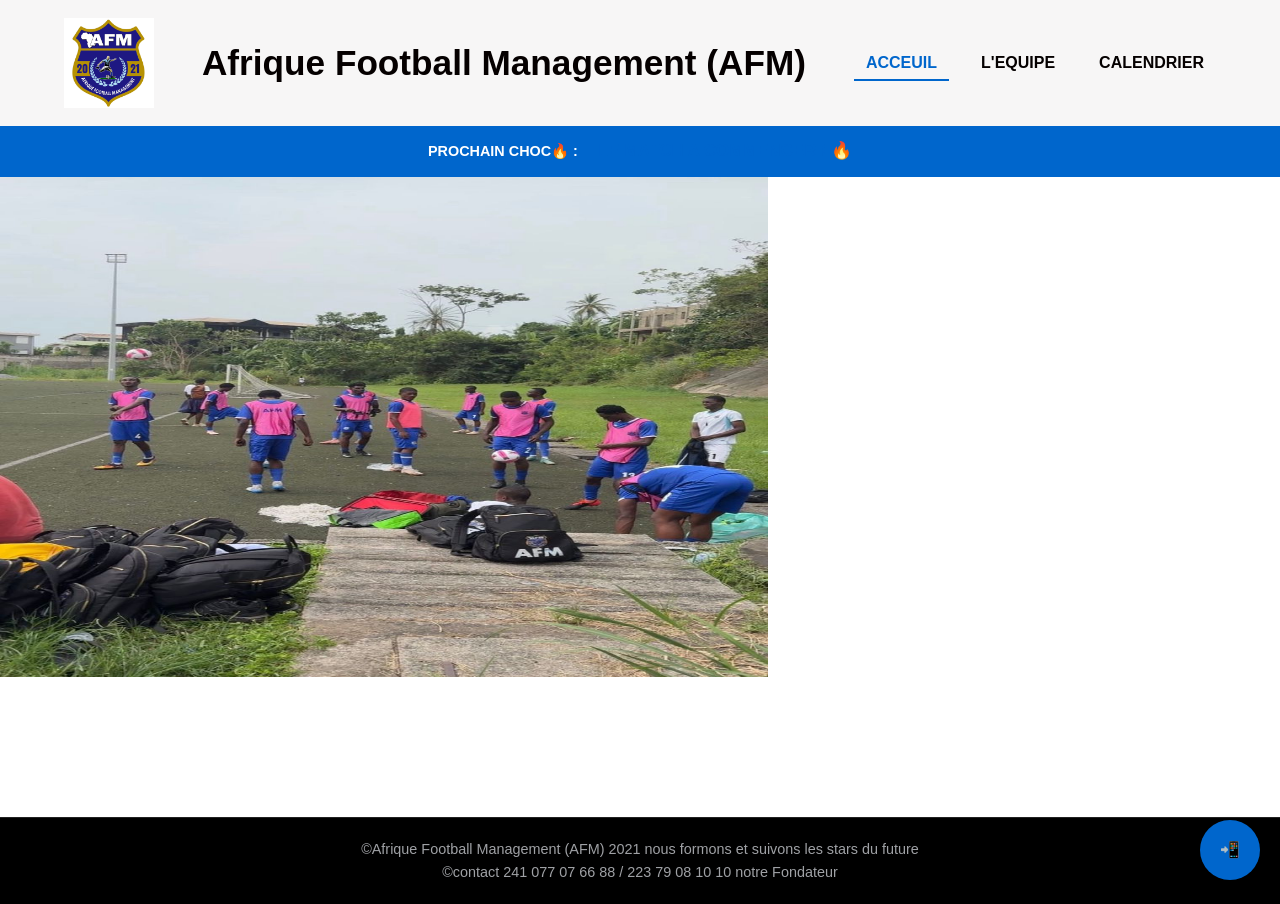
<file: index.html>
<!DOCTYPE html>
<html lang="fr">
<head>
    <meta charset="UTF-8">
    <meta name="viewport" content="width=device-width, initial-scale=1.0">
    <title>AFM - Acceuil</title>
    <link rel="stylesheet" href="style.css">
</head>    
<body>

    <header>
        <div class="logo">
            <a href="index.html">
                <img src="image/logo.jpg" alt="logo de l'euipe">
            </a>
        </div>
        <h1 class="nom-equipe">Afrique Football Management (AFM)</h1>
        <nav>
            <ul>
                <li><a href="index.html" class="active">Acceuil</a></li>
                <li><a href="equipe.html">L'Equipe</a></li>
                <li><a href="calendrier.html">calendrier</a></li>
            </ul>
        </nav>
    </header>

    <div class="global-countdown">
        <div class="countdown-text">Prochain Choc🔥 :</div>
        <div id="countdown" class="compact">
            <span id="days">00</span>j
            <span id="hours">00</span>h
            <span id="minutes">00</span>m
            <span id="seconds">00</span>s
        </div>
    </div>

    <section class="hero-carousel" id="carousel-container">
        <!-- JS va injecter les images ici -->
    </section>
    <section class="next-match-section">
        <div class="countdown-container">
        </div>
    </section>
    <footer>
        <p>&copy;Afrique Football Management (AFM) 2021 nous formons et suivons les stars du future </p>
        <p>&copy;contact 241 077 07 66 88 / 223 79 08 10 10 notre Fondateur</p>
    </footer>

    <script src="script.js"></script>

    <a href="contact.html" class="floating-contact-btn" title="Suivez-nous / Contact">
        <span class="phone-icon">📲</span> 
    </a>

</body>
</html>
</file>
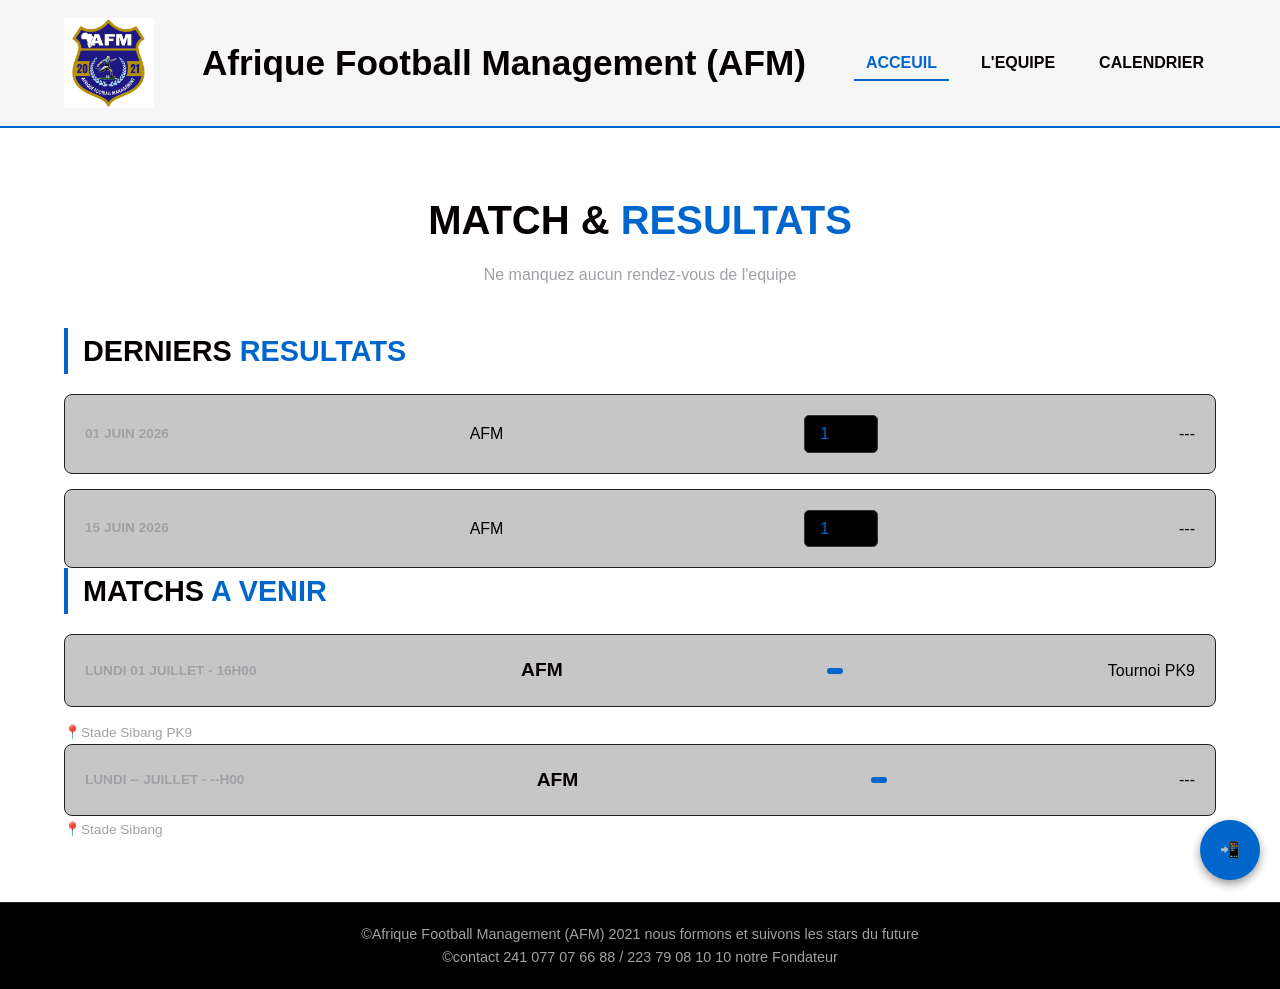
<file: calendrier.html>
<!DOCTYPE html>
<html lang="fr">
<head>
    <meta charset="UTF-8">
    <meta name="viewport" content="width=device-width, initial-scale=1.0">
    <title>AFM - Acceuil</title>
    <link rel="stylesheet" href="style.css">
</head>    
<body>

    <header>
        <div class="logo">
            <a href="index.html">
                <img src="image/logo.jpg" alt="logo de l'euipe">
            </a>
        </div>
        <h1 class="nom-equipe">Afrique Football Management (AFM)</h1>
        <nav>
            <ul>
                <li><a href="index.html" class="active">Acceuil</a></li>
                <li><a href="equipe.html">L'Equipe</a></li>
                <li><a href="calendrier.html">calendrier</a></li>
            </ul>
        </nav>
    </header>

    <!-- Titre de la page -->
    <section class="page-title">
        <h1>Match & <span> Resultats</span></h1>
        <p>Ne manquez aucun rendez-vous de l'equipe</p>
    </section>

    <!-- Section des Matchs -->
    <section class="schedule-section">

        <!-- Bloc 1 : DERNIERS RESULTATS -->
         <div class="match-block">
            <h2>Derniers <span>Resultats</span></h2>

            <div class="match-list">
                <!-- Matc 1 -->
 
                <div class="match-card finished">
                    <span class="match-date">01 Juin 2026</span>
                    <div class="team">
                        <span>AFM</span>
                    </div>
                    <div class="score">
                        <span class="win">1</span> - <span>0</span>
                    </div>
                    <div class="team adversary">
                        <span>---</span>
                    </div>
                </div> 

                <div class="match-card finished">
                    <span class="match-date">15 Juin 2026</span>
                    <div class="team">
                        <span>AFM</span>
                    </div>
                    <div class="score">
                        <span class="win">1</span> - <span>0</span>
                    </div>
                    <div class="team adversary">
                        <span>---</span>
                </div>


            </div>
         </div>

        <!-- Bloc 2 : PROCHAINS MATCHS-->
        <div class="match-block">
            <h2>Matchs <span>A Venir</span></h2>

            <div class="match-list">
                <!-- Prochain Match -->
                <div class="match-card upcoming">
                    <span class="match-date">Lundi 01 Juillet - 16h00</span>
                    <div class="match-teams">
                        <span>AFM</span>
                    </div>
                    <div class="vs"></div>
                    <div class="team adversary">
                        <span>Tournoi PK9</span>
                    </div>
                </div> 
                <span class="match-location">📍Stade Sibang PK9</span>
            </div>

            <!-- Match Suivant -->
              <div class="match-card upcoming">
                    <span class="match-date">Lundi -- Juillet - --h00</span>
                    <div class="match-teams">
                        <span>AFM</span>
                    </div> 
                     <div class="vs"></div>
                    <div class="team adversary">
                        <span>---</span>
                    </div>
                </div> 
                <span class="match-location">📍Stade Sibang</span>
            </div>

        </div>  
    </section>
    <section class="next-match-section">
        <div class="countdown-container">
        </div>
    </section> 

        <footer>
        <p>&copy;Afrique Football Management (AFM) 2021 nous formons et suivons les stars du future </p>
        <p>&copy;contact 241 077 07 66 88 / 223 79 08 10 10 notre Fondateur</p>
    </footer>

    <a href="contact.html" class="floating-contact-btn" title="Suivez-nous / Contact">
        <span class="phone-icon">📲</span> 
    </a>


</body>
</html>
</file>
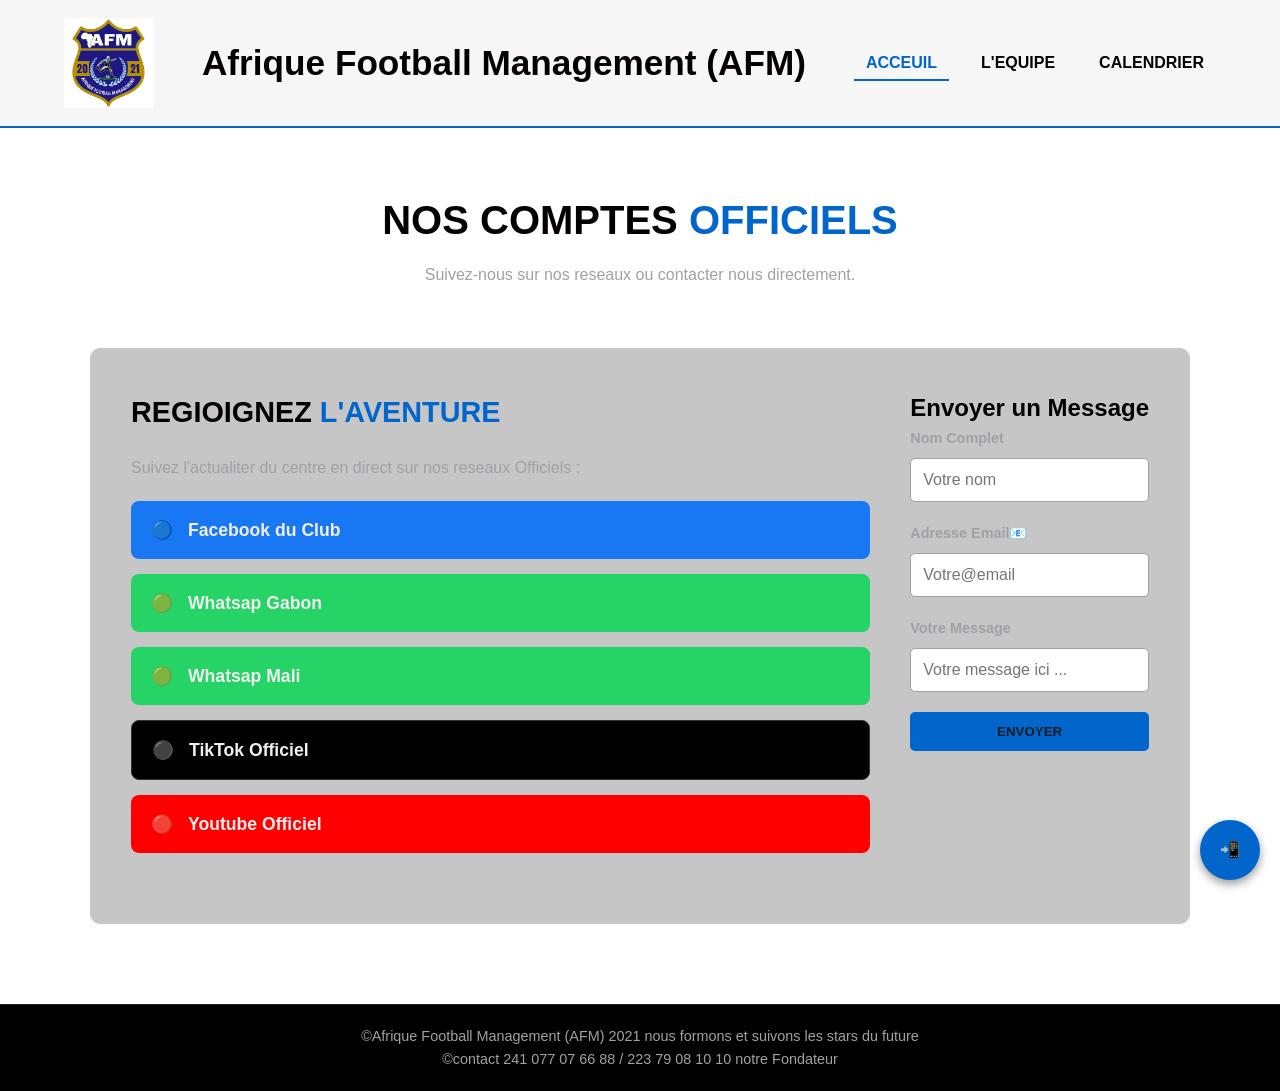
<file: contact.html>
<!DOCTYPE html>
<html lang="fr">
<head>
    <meta charset="UTF-8">
    <meta name="viewport" content="width=device-width, initial-scale=1.0">
    <title>AFM - Acceuil</title>
    <link rel="stylesheet" href="style.css">
</head>    
<body>

    <header>
        <div class="logo">
            <a href="index.html">
                <img src="image/logo.jpg" alt="logo de l'euipe">
            </a>
        </div>
        <h1 class="nom-equipe">Afrique Football Management (AFM)</h1>
        <nav>
            <ul>
                <li><a href="index.html" class="active">Acceuil</a></li>
                <li><a href="equipe.html">L'Equipe</a></li>
                <li><a href="calendrier.html">calendrier</a></li>
            </ul>
        </nav>
    </header>

    <section class="page-title">
        <h1>Nos Comptes <span>Officiels</span></h1>
        <p>Suivez-nous sur nos reseaux ou contacter nous directement.</p>
    </section>

    <section class="contact-section">
        <div class="contact-container">

            <div class="contact-info">
                <div class="social-hub">
                    <h2>Regioignez <span>L'Aventure</span></h2>
                    <p>Suivez l'actualiter du centre en direct sur nos reseaux Officiels :</p>

                    <div class="hub-links">
                        <a href="https://facebook.com/" target="_blank" class="hub-btn fb">
                            <span>🔵</span> Facebook du Club
                        </a>
                        <a href="https://wa.me/24177076688" target="_blank" class="hub-btn wa">
                            <span>🟢</span>  Whatsap Gabon
                        </a>
                         <a href="https://wa.me/22379081010" target="_blank" class="hub-btn wa">
                            <span>🟢</span> Whatsap Mali
                        <a href="https://tiktok.com/" target="_blank" class="hub-btn tt">
                            <span>⚫</span> TikTok Officiel
                        </a>
                        <a href="https://youtube.com/" target="_blank" class="hub-btn yt">
                            <span>🔴</span>Youtube Officiel
                        </a>
                    </div>
                </div>
            </div>

            <div class="contact-from-block">
                <h2>Envoyer un <span>Message</span></h2>
                <form action="#" method="POST" class="contact-form">
                    <div class="form-group">
                        <label for="name">Nom Complet</label>
                        <input type="text" id="name" name="name" placeholder="Votre nom" required>
                    </div>

                    <div class="form-group">
                        <label for="email">Adresse Email📧</label>
                        <input type="email" id="email" name="email" placeholder="Votre@email" required>
                    </div>

                    <div class="form-group">
                        <label for="message">Votre Message</label>
                        <input type="message" id="message" rows="5" placeholder="Votre message ici ..." required>
                    </div>

                    <button types="submit" class="btn send-btn">Envoyer</button>
                </form>
            </div>
        </div>
    </section>

    <footer>
        <p>&copy;Afrique Football Management (AFM) 2021 nous formons et suivons les stars du future </p>
        <p>&copy;contact 241 077 07 66 88 / 223 79 08 10 10 notre Fondateur</p>
    </footer>

    <script src="script.js"></script>

    <a href="contact.html" class="floating-contact-btn" title="Suivez-nous / Contact">
        <span class="phone-icon">📲</span> 
    </a>


</body>
</html>
</file>
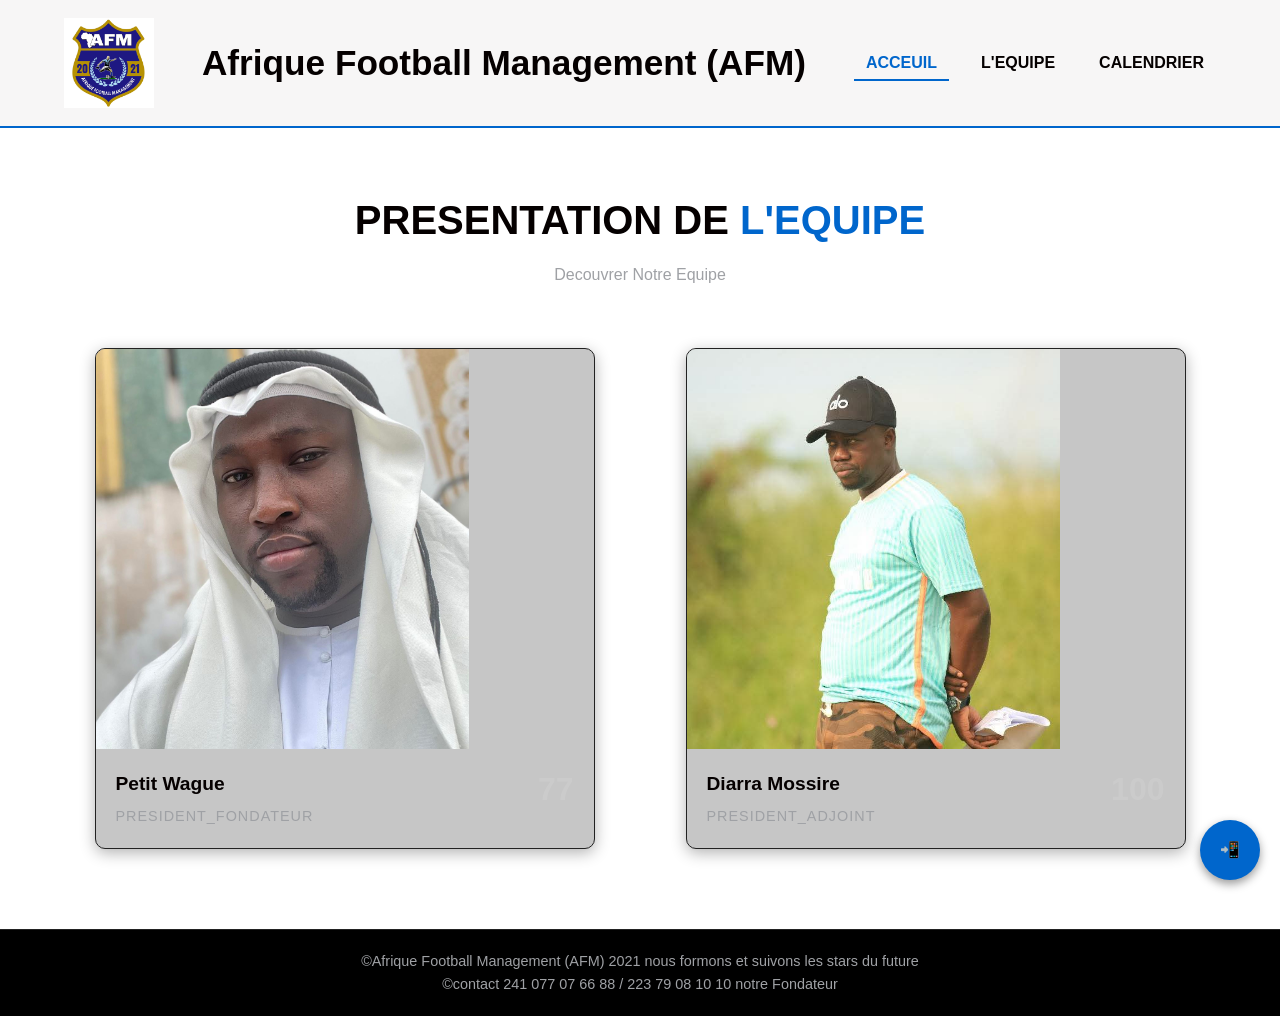
<file: equipe.html>
<!DOCTYPE html>
<html lang="fr">
<head>
    <meta charset="UTF-8">
    <meta name="viewport" content="width=device-width, initial-scale=1.0">
    <title>AFM - Acceuil</title>
    <link rel="stylesheet" href="style.css">
</head>    
<body>

    <header>
        <div class="logo">
            <a href="index.html">
                <img src="image/logo.jpg" alt="logo de l'euipe">
            </a>
        </div>
        <h1 class="nom-equipe">Afrique Football Management (AFM)</h1>
        <nav>
            <ul>
                <li><a href="index.html" class="active">Acceuil</a></li>
                <li><a href="equipe.html">L'Equipe</a></li>
                <li><a href="calendrier.html">calendrier</a></li>
            </ul>
        </nav>
    </header>

    <section class="page-title">
        <h1>Presentation de <span>L'Equipe</span></h1>
        <p>Decouvrer Notre Equipe</p>
    </section>
    <section class="players-section">
        <div class="players-grid">

            <div class="players-card">
                <div class="players-img">
                    <img src="image/wague.jpg" alt="Photo Team">
                </div>
                <div class="player-info">
                    <span class="player-number">77</span>
                    <h3>Petit Wague</h3>
                    <p class="player-position">President_Fondateur</p>
                </div>
            </div>

            <div class="players-card">
                <div class="players-img">
                    <img src="image/diarra.jpg" alt="Photo Team">
                </div>
                <div class="player-info">
                    <span class="player-number">100</span>
                    <h3>Diarra Mossire</h3>
                    <p class="player-position">President_Adjoint</p>
                </div>
            </div>


        </div>
    </section> 

    <section class="next-match-section">
        <div class="countdown-container">
        </div>
    </section>
    
    <footer>
         <p>&copy;Afrique Football Management (AFM) 2021 nous formons et suivons les stars du future </p>
        <p>&copy;contact 241 077 07 66 88 / 223 79 08 10 10 notre Fondateur</p>
    </footer>
    
    <a href="contact.html" class="floating-contact-btn" title="Suivez-nous / Contact">
        <span class="phone-icon">📲</span> 
    </a>


</body>
</html>
</file>
<file: style.css>
:root {
    --couleur-principale: #0066cc;
    --couleur-secondaire: #161b22;
    --fond-sombre: #ffffff;
    --fond-card: #c6c6c6;
    --texte-clair: #050000;
    --texte-gris: #9fa1a5;
}
* {
    margin: 0;
    padding: 0;
    box-sizing: border-box;
    font-family: 'Segoe UI', Tahoma, Geneva, Verdana, sans-serif;
}
html, body {
    max-width: 100%;
    overflow-x: hidden;
}

body {
    background-color: var(--fond-sombre);
    color: var(--texte-clair);
    line-height: 1.6;
}
a {
    text-decoration: none;
    color: inherit;
}
ul {
    list-style: none;
}

.logo img {
    height: 90px; 
    width: auto;
    display: block;
}
header {
    display: flex;
    justify-content: space-between;
    align-items: center;
    padding: 15px 5%;
    background-color: #f7f6f6;
    position: sticky;
    top: 0;
    z-index: 1000;
    border-bottom: 2px solid var(--couleur-principale);
    position: relative;
}
.nom-equipe {
    font-size: 2.2rem;
    font-weight: bold;
    text-align: center;
    margin-top: 20px;
    margin-bottom: 20px;
    margin-left: auto;
    margin-right: auto;
}
nav ul {
    display: flex;
    gap: 20px;
}
nav ul li a {
    font-weight: 600;
    text-transform: uppercase;
    font-size: 0,9rem;
    padding: 8px 12px;
    transition: all 0.3s ease;
    border-bottom: 2px solid transparent;
}
nav ul li a:hover,
nav ul li a.active {
    color: var(--couleur-principale);
    border-bottom: 2px solid var(--couleur-principale);
}


.hero {
    height: 80vh;
    display: flex;
    justify-content: center;
    align-items: center;
    text-align: center;
    padding: 0 20px;
}

.hero-content h1 {
    font-size: 3rem;
    text-transform: uppercase;
    margin-bottom: 15px;
    letter-spacing: 2px;
}

.hero-content h1 span {
    color: var(--couleur-principale);
}

.hero-content p {
    font-size: 1.2rem;
    color: var(--texte-gris);
    margin-bottom: 30px;
    max-width: 600px;
    margin-left: auto;
    margin-right: auto;
}

.btn {
    display: inline-block;
    background-color: var(--couleur-principale);
    color: var(--couleur-secondaire);
    padding: 12px 30px;
    font-weight: bold;
    text-transform: uppercase;
    border-radius: 5px;
    transition: background 0.3s ease, transform 0.2s ease;
}

.btn:hover {
    background-color: #004085;
    transform: translate(-3px);
}

footer {
    background-color: #000000;
    text-align: center;
    padding: 20px;
    margin-top: 40px;
    border-top: 1px solid #222;
    font-size: 0.9rem;
    color: var(--texte-gris);
}

.page-title {
    text-align: center;
    padding: 60px 20px 20px 20px;
}

.page-title h1 {
    font-size: 2.5rem;
    text-transform: uppercase;
    margin-bottom: 10px;
}

.page-title h1 span {
    color: var(--couleur-principale);
}

.page-title p {
    color: var(--texte-gris);
    max-width: 600px;
    margin: 0 auto;
}

.players-section {
    padding: 40px 5%;
}

.players-grid {
    display: grid;
    grid-template-columns: repeat(2, 1fr);
    gap: 30px;
    width: 100%;
}

.players-card {
    background-color: var(--fond-card);
    border-radius: 10px;
    overflow: hidden;
    box-shadow: 0 4px 15px rgba(0, 0, 0, 0.3);
    transition: transform 0.3 ease, box-shadow 0.3s ease;
    border: 1px solid #222;
    max-width: 500px;
    width: 100%;
    margin: 0 auto;
}

.players-card:hover {
    transform: translateY(-10px);
    box-shadow: 0 10px 20px rgba(0, 102, 204, 0.3);
    border-color: var(--couleur-principale);
}

.players-img img {
    width: 75%;
    height: 400px;
    object-fit: cover;
    display: block;
    background-color: #222;
}

.player-info {
    padding: 20px;
    position: relative;
}

.player-info h3 {
    font-size: 1.2rem;
    margin-bottom: 5px;
}

.player-position {
    color: var(--texte-gris);
    font-size: 0.9rem;
    text-transform: uppercase;
    letter-spacing: 1px;
}

.player-number {
    position: absolute;
    top: 15px;
    right: 20px;
    font-size: 2rem;
    font-weight: 900;
    color: rgba(255, 255, 255, 0.1);
    transition: color 0.3s ease;
}

.players-card:hover .player-number {
    color: var(--couleur-principale);
}

.schedule-section {
    padding: 20px 5%;
    display: flex;
    flex-direction: column;
    gap: 50px;
}

.match-block h2 {
    font-size: 1.8rem;
    text-transform: uppercase;
    margin-bottom: 20px;
    border-left: 4px solid var(--couleur-principale);
    padding-left: 15px;
}

.match-block h2 span {
    color: var(--couleur-principale);
}

.match-list {
    display: flex;
    flex-direction: column;
    gap: 15px;
}

.match-card {
    background-color: var(--fond-card);
    border-radius: 8px;
    padding: 20px;
    display: flex;
    flex-direction: column;
    align-items: center;
    gap: 10px;
    border: 1px solid #222;
    transition: border-color 0.3s ease;
}

.match-card:hover {
    border-color: var(--couleur-principale);
}

.match-date {
    font-size: 0.85rem;
    color: var(--texte-gris);
    font-weight: 600;
    text-transform: uppercase;
}

.match-teams {
    display: flex;
    align-items: center;
    justify-content: center;
    width: 100%;
    gap: 20px;
    font-size: 1.2rem;
    font-weight: bold;
}

.team {
    flex: 1;
    text-align: center;
}

@media(min-width: 600px) {
    .match-card {
        flex-direction: row;
        justify-content: space-between;
    }
    .match-teams {
        width: auto;
        gap: 40px;
    }
    .team {
        flex: none;
    }
}

.score {
    background-color: #000;
    padding: 5px 15px;
    border-radius: 5px;
    letter-spacing: 2px;
    border: 1px solid #333;
}

.score .win {
    color: var(--couleur-principale);
}

.vs {
    font-size: 0.9rem;
    background-color: var(--couleur-principale);
    color: #fff;
    padding: 3px 8px;
    border-radius: 3px;
}

.match-location {
    font-size: 0.85rem;
    color: var(--texte-gris);
}

@media (max-width: 500px) {
    .match-vs {
        flex-direction: column;
        gap: 10px;
   }
    .countdown-box {
        min-width: 5px;
        padding: 1px;
    }
    .countdown-box span {
        font-size: 1.5rem;
    }
}

.global-countdown {
    background-color: var(--couleur-principale);
    color: white;
    padding: 10px 5%;
    display: flex;
    justify-content: center;
    align-items: center;
    gap: 20px;
    border-bottom: 2px solid var(--couleur-principale);
    font-size: 0.9rem;
}

.countdown-text { font-weight: bold; text-transform: uppercase; }
#countdown.compact span { color: var(--fond-sombre); font-weight: bold;}

.hero-carousel {
    position: relative;
    width: 100%;
    height: 600px;
    max-height: 75vh;
    overflow: hidden;
}

.slide {
    position: absolute;
    top: 0; left: 0; width: 100%; height: 100%;
    opacity: 0;
    transition: opacity 1s ease-in-out;
}

.slide.active {
    opacity: 1;
}

.slide img {
    width: 60%;
    height: 500px;
    object-fit:center;
    object-position: center;
}

hero-overlay {
    position: absolute;
    top: 0; left: 0; width: 100%;height: 100%;
    display: flex;
    flex-direction: column;
    justify-content: center;
    align-items: center;
    background: rgba(0, 0, 0, 0.5);
    color: white;
    text-align: center;
    z-index: 10;
}

@media (max-width: 768px) {
    .hero-carousel {
        height: 300px;
    }
}

.floating-contact-btn {
    position: fixed;
    bottom: 20px;
    right: 20px;
    width: 60px;
    height: 60px;
    background-color: var(--couleur-principale);
    color: #050000;
    border-radius: 50%;
    display: flex;
    justify-content: center;
    align-items: center;
    box-shadow: 0 4px 10px rgba(0, 0, 0, 0.4);
    z-index: 9999;
    text-decoration: none;
    transition: transform 0.3s ease, background-color 0.3s ease;
}

.floating-contact-btn:hover {
    transform: scale(1.1);
    background-color: #050000;
}

.phone-icone {
    font-size: 28px;
    line-height: 1;
}

@media (max-width: 768px) {
    .floating-contact-btn {
        bottom: 15px;
        right: 15px;
        width: 50px;
        height: 50px;
    }
    .phone-icone {
        font-size: 22px;
    }
}

.contact-section {
    padding: 40px 5%;
}

.contact-container {
    display: flex;
    flex-direction: column;
    gap: 40px;
    background-color: var(--fond-card);
    padding: 40px;
    border-radius: 10px;
    border: 1px solid #c6c6c6;
    max-width: 1100px;
    margin: 0 auto;
}

@media(min-width: 768px) {
    .contact-container { flex-direction: row; }
    .contact-info, .contact-form-block { flex: 1; }
}

.contact-info h2, .contact-form-block h2 {
    font-size: 1.8rem;
    text-transform: uppercase;
    margin-bottom: 20px;
}

.contact-info h2 span, .contact-form-block h2 span {
    color: var(--couleur-principale);
}

.social-hub { margin-bottom: 30px; }
.social-hub p { color: var(--texte-gris); }

.hub-links {
    display: flex;
    flex-direction: column;
    gap: 15px;
    margin-top: 20px;
}

.hub-btn {
    display: flex;
    align-items: center;
    gap: 15px;
    padding: 15px 20px;
    border-radius: 8px;
    color: #f2efef;
    font-weight: bold;
    font-size: 1.1rem;
    transition: transform 0.2s ease, filter 0.2s ease;
}

.hub-btn:hover {
    transform: translateX(5px);
    filter: brightness(1.1);
}

.fb { background-color: #1877f2; }
.tt { background-color: #010101; border: 1px solid #333; }
.yt {background-color: #ff0000 ; }
.wa { background-color: #25d366; }

.contact-form {
    display: flex;
    flex-direction: column;
    gap: 20px;
}

.form-group {
    display: flex;
    flex-direction: column;
    gap: 8px;
}

.form-group label {
    font-size: 0.9rem;
    font-weight: 600;
    color: var(--texte-gris);
}

.form-group input, .form-group textarea {
    background-color: var(--fond-sombre);
    border: 1px solid var(--texte-gris);
    padding: 12px;
    border-radius: 5px;
    color: var(--texte-clair);
    font-size: 1rem;
    transition: border-color 0.3s ease;
}

.form-group input:focus, .form-group textarea:focus {
    outline: none;
    border-color: var(--couleur-principale);
}

.send-btn {
    border: none;
    cursor: pointer;
    width: 100%;
    text-align: center;
}

@media (max-width: 768px) {
    header {
        display: flex;
        flex-direction: column !important;
        align-items: center;
        text-align: center;
        gap: 12px;
        padding: 15px 5%;
        width: 100%;
    }

    .nom-equipe {
        font-size: 1.1rem !important;
        width: 100%;
        max-width: 100%;
        margin: 5px 0;
        white-space: normal;
    }

    nav {
        width: 100%;
    }

    nav ul {
        display: flex;
        justify-content: center;
        flex-wrap: wrap;
        gap: 12px;
        width: 100%;
        padding: 0;
    }

    nav ul li a {
        font-size: 0.8rem;
    }

    .global-countdown, .hero-carousel, .contact-container, footer {
        width: 100%;
        max-width: 100%;
    }

    .floating-contact-btn { bottom: 15px; right: 15px; width: 50px; height: 50px; }
    .phone-icone { font-size: 22px; }

    #carousel-container, .hero-carousel {
        position: relative !important;
        width: 100vw !important;
        max-width: 100vw !important;
        height: 400px !important;
        margin-left: calc(-50vw + 50%) !important;
        margin-right: calc(-50vw + 50%) !important;
        padding: 0 !important;
        overflow: hidden !important;
        display: block !important;
    }

    #carousel-container.hero-carousel img {
        width: 100% !important;
        height: 100% !important;
        max-width: 100% !important;
        object-fit: cover !important;
        object-position: center !important;
        display: block !important;
    }

    .players-grid {
        display: flex !important;
        flex-direction: column !important;
        align-items: center;
        gap: 25px;
        padding: 10px 5% !important;
        width: 100%;
    }

    .players-card {
        width: 100% !important;
        max-width: 340px;
        margin: 0 auto;
    }

    .players-img img {
        width: 100% !important;
        height: 350px !important;
        object-fit: cover !important;
        border-radius: 8px;
    }
   
}
</file>
